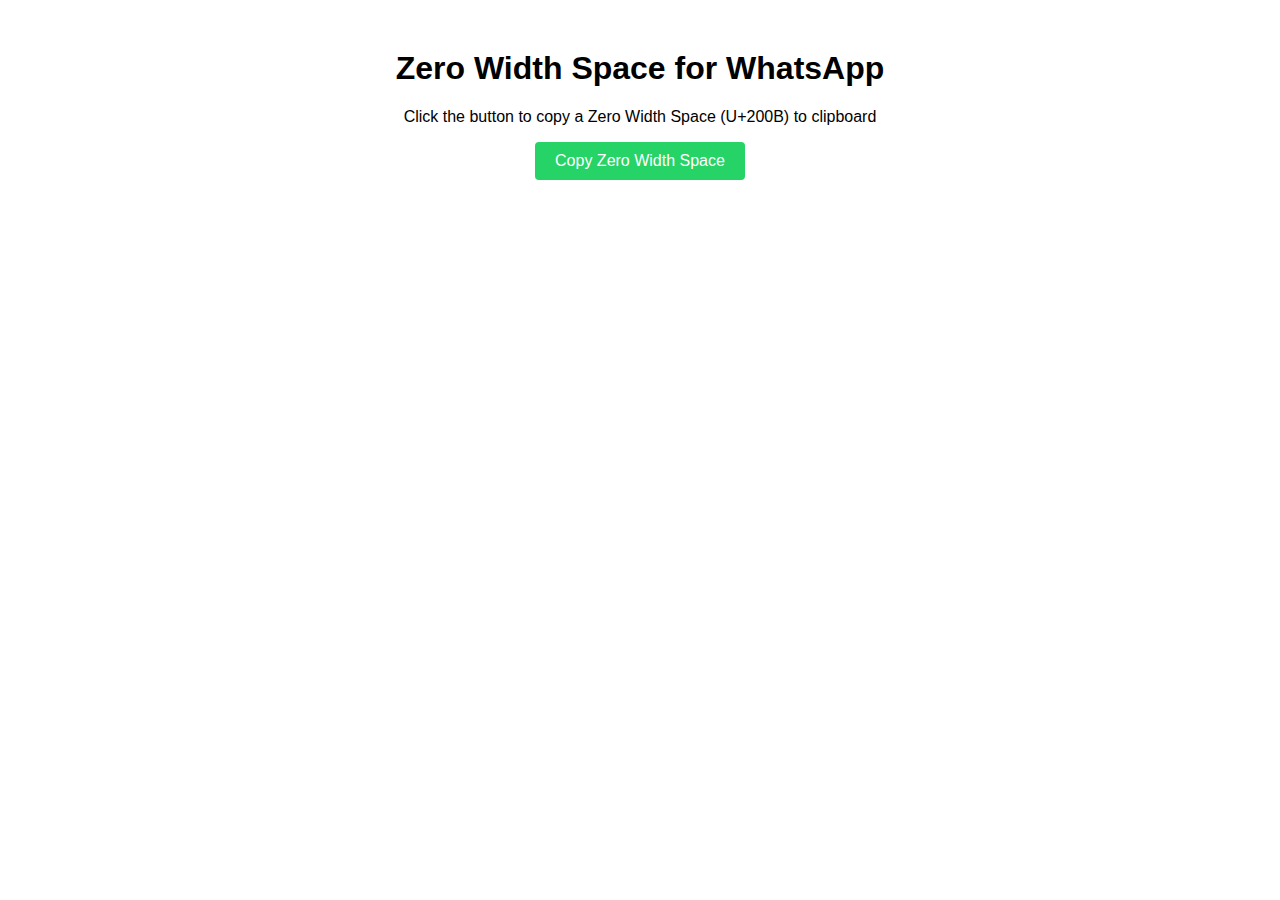
<file: zero-width-space.html>
<!DOCTYPE html>
<html>
<head>
    <title>Zero Width Space for WhatsApp</title>
    <style>
        body {
            font-family: Arial, sans-serif;
            text-align: center;
            margin-top: 50px;
        }
        button {
            padding: 10px 20px;
            background-color: #25D366;
            color: white;
            border: none;
            border-radius: 4px;
            cursor: pointer;
            font-size: 16px;
        }
    </style>
</head>
<body>
    <h1>Zero Width Space for WhatsApp</h1>
    <p>Click the button to copy a Zero Width Space (U+200B) to clipboard</p>
    
    <button onclick="copyZeroWidthSpace()">Copy Zero Width Space</button>
    
    <p id="status"></p>
    
    <script>
        function copyZeroWidthSpace() {
            const zeroWidthSpace = '\u200B'; // Zero Width Space (U+200B)
            
            navigator.clipboard.writeText(zeroWidthSpace)
                .then(() => {
                    document.getElementById('status').textContent = 'Copied! Now paste it in WhatsApp.';
                    setTimeout(() => {
                        document.getElementById('status').textContent = '';
                    }, 3000);
                })
                .catch(err => {
                    document.getElementById('status').textContent = 'Failed to copy: ' + err;
                });
        }
    </script>
</body>
</html>
</file>
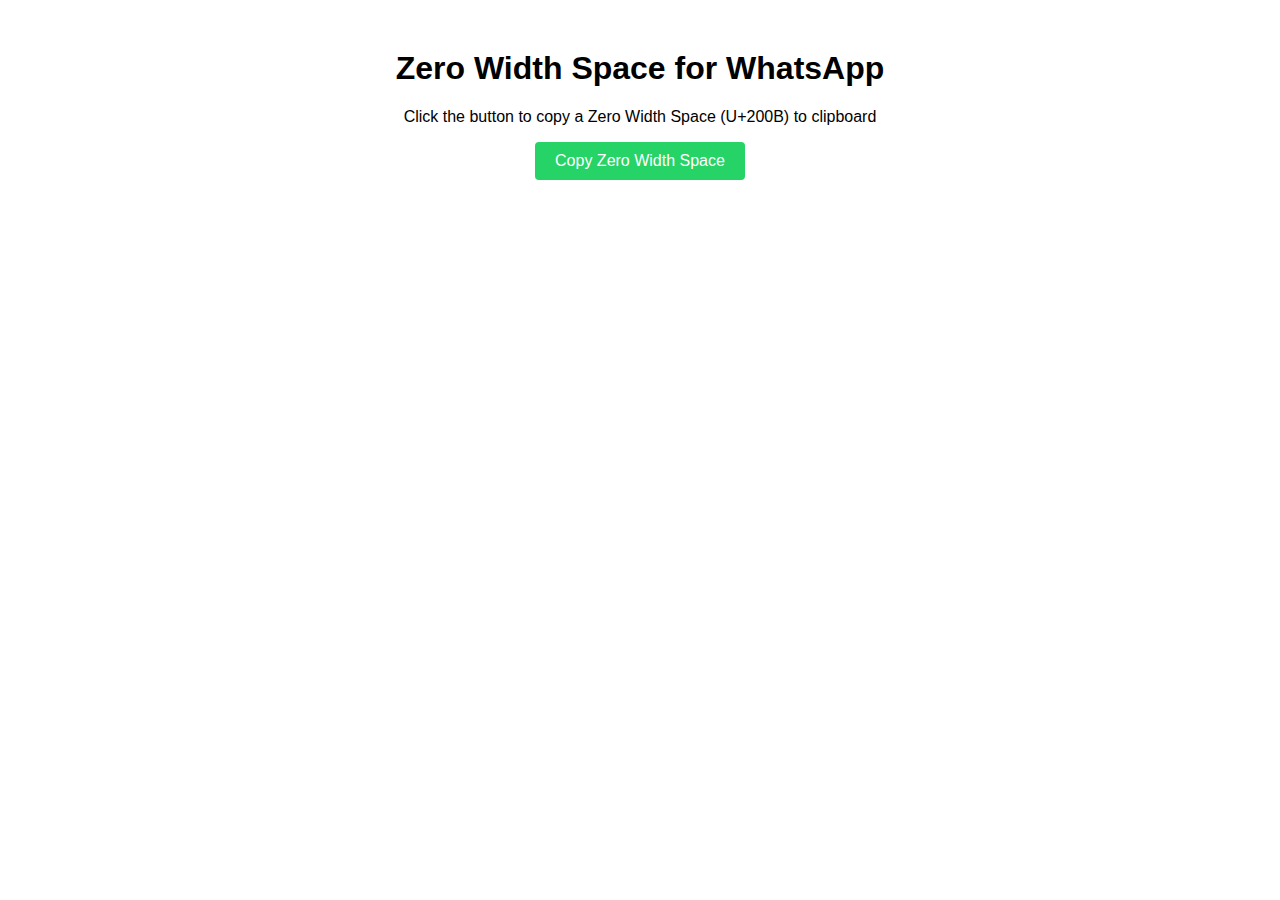
<file: docs/zero-width-space.html>
<!DOCTYPE html>
<html>
<head>
    <title>Zero Width Space for WhatsApp</title>
    <style>
        body {
            font-family: Arial, sans-serif;
            text-align: center;
            margin-top: 50px;
        }
        button {
            padding: 10px 20px;
            background-color: #25D366;
            color: white;
            border: none;
            border-radius: 4px;
            cursor: pointer;
            font-size: 16px;
        }
    </style>
</head>
<body>
    <h1>Zero Width Space for WhatsApp</h1>
    <p>Click the button to copy a Zero Width Space (U+200B) to clipboard</p>
    
    <button onclick="copyZeroWidthSpace()">Copy Zero Width Space</button>
    
    <p id="status"></p>
    
    <script>
        function copyZeroWidthSpace() {
            const zeroWidthSpace = '\u200B'; // Zero Width Space (U+200B)
            
            navigator.clipboard.writeText(zeroWidthSpace)
                .then(() => {
                    document.getElementById('status').textContent = 'Copied! Now paste it in WhatsApp.';
                    setTimeout(() => {
                        document.getElementById('status').textContent = '';
                    }, 3000);
                })
                .catch(err => {
                    document.getElementById('status').textContent = 'Failed to copy: ' + err;
                });
        }
    </script>
</body>
</html>
</file>
